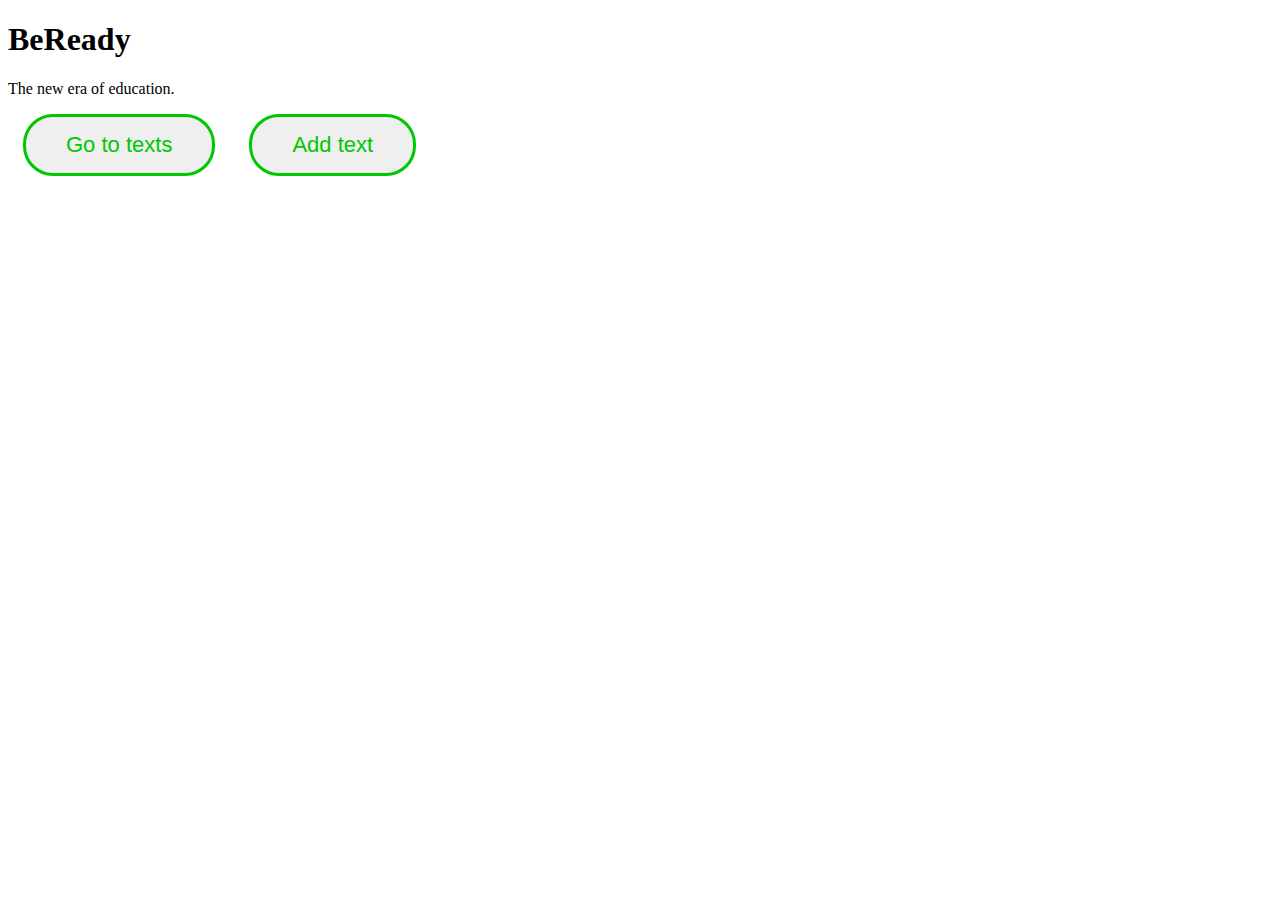
<file: static/index.html>
<!DOCTYPE html>
<html lang="en">
<head>
    <meta charset="UTF-8">
    <meta name="viewport" content="width=device-width, initial-scale=1.0">
    <meta http-equiv="Content-Type" content="text/html; charset=UTF-8">
    <title id='title'>BeReady</title>
    <script src='/static/core_v2.js'></script>
    <link type='text/css' rel='stylesheet' href='/static/styles.css'>
</head>
<body id='body'>
    <header id='header'>
        <div class='header-container header-animation'>
            <h1 class='header-h1 header-animation'>BeReady</h1>
        </div>
    </header>
    <main id='main'>
        <div class='main-container main-animation'>
            <div class='introduce-container'>
                <p class='introduce'>The new era of education.</p>
            </div>
            <a href='/text' class='link link-internal'><button class='button goto-button' href='/text'>Go to texts</button></a>
            <a href='/app' class='link link-internal'><button class='button add-button' href='/app'>Add text</button></a>
        </div>
    </main>
    <script>
        InitLinks();
    </script>
    <script id='jscode'></script> 
</body>
</html>
</file>
<file: static/styles.css>
body {
  font-family: 'Verdana';
  font-weight: 300;
}

h1.h1 {
  font-family: 'Verdana', sans-serif;
  font-weight: 700;
}

div.header {
  margin-left: 3vw;
}

.button {
  text-align: center;
  border: 3px solid #00c700;
  border-radius: 30px;
  padding-left: 40px;
  padding-bottom: 15px;
  padding-top: 15px;
  padding-right: 40px;
  margin-left: 15px;
  margin-right: 15px;

  color: #00c700;
  font-size: 22px;
  font-family: 'Verdana', sans-serif;
}

div.text {
  width: 70%;
  margin-left: 10vw;
  font-size: 20px;
}
.info {
  font-family: monospace;
}

div.top-level {
  margin-left: 5vw;
}

h2.top-level {
  font-size: 26px;
  margin-bottom: 10px;
}

p.top-level, a.top-level {
  font-size: 20px;
  font-weight: 400;
  
  margin-top: 10px;
  margin-bottom: 10px;
  font-family: 'Verdana', sans-serif;
  font-weight: 300;
}
</file>
